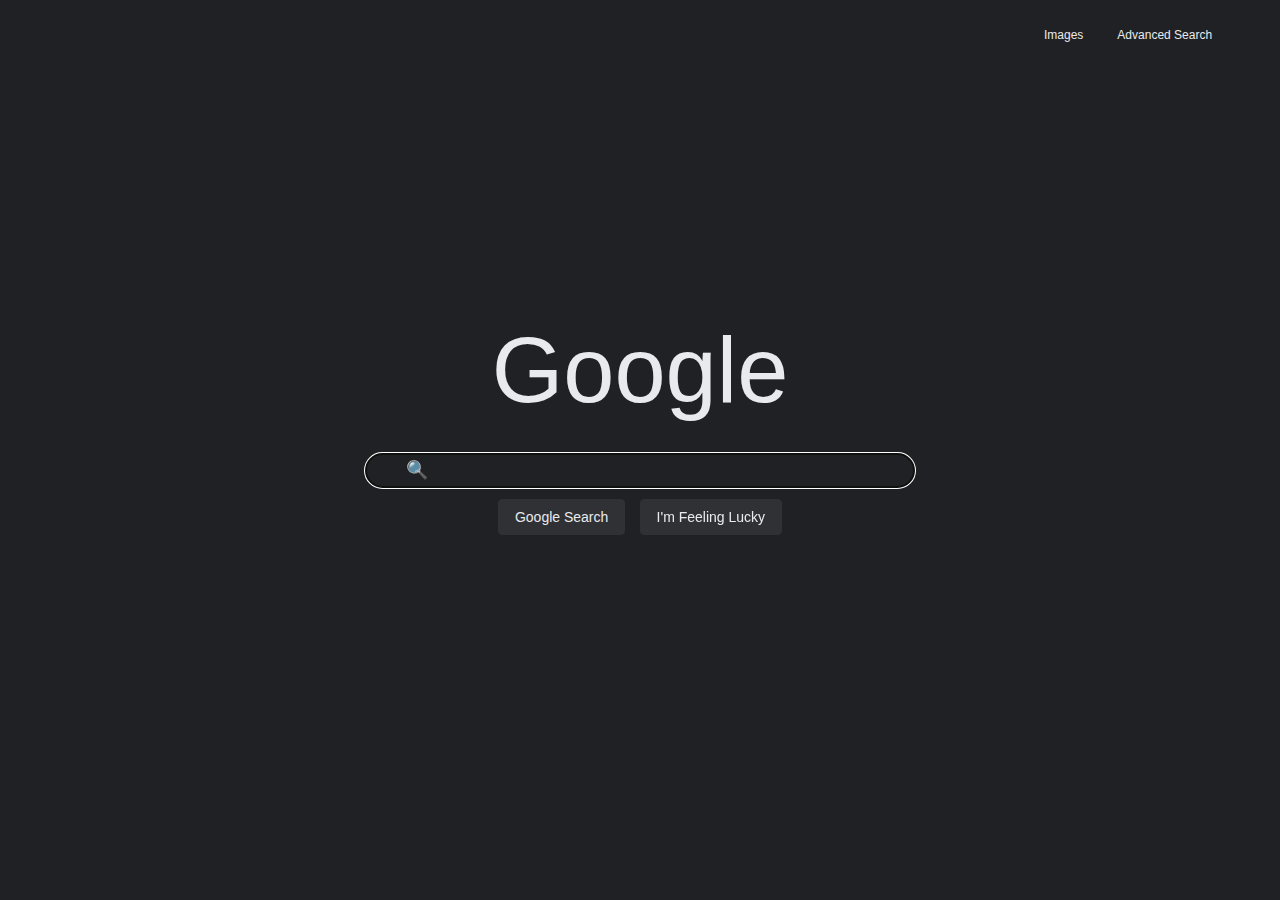
<file: index.html>
<!DOCTYPE html>
<html lang="en">
    <head>
        <title>Search</title>
        <meta name="viewport" content="width=device-width, initial-scale=1.0">
        <link rel="stylesheet" href="style.css">
    </head>
    <body>
        <section>
            <div class="links">
                <a href="image.html">Images</a>
                <a href="advanced.html">Advanced Search</a>
            </div>
        </section>          
        <div id="google">Google</div>
        <div class="search">
            <form action="https://google.com/search" >
                <input id="text" type="text" name="q" autocomplete="off" placeholder="    &#128269" autofocus>
                <br>
                <input id="gs" type="submit" value="Google Search">
                <input id="ifl" type="submit" name="btnI" formaction="https://google.com/search?&btnI=1" value="I'm Feeling Lucky">
            </form>
        </div>
    </body>
</html>
</file>
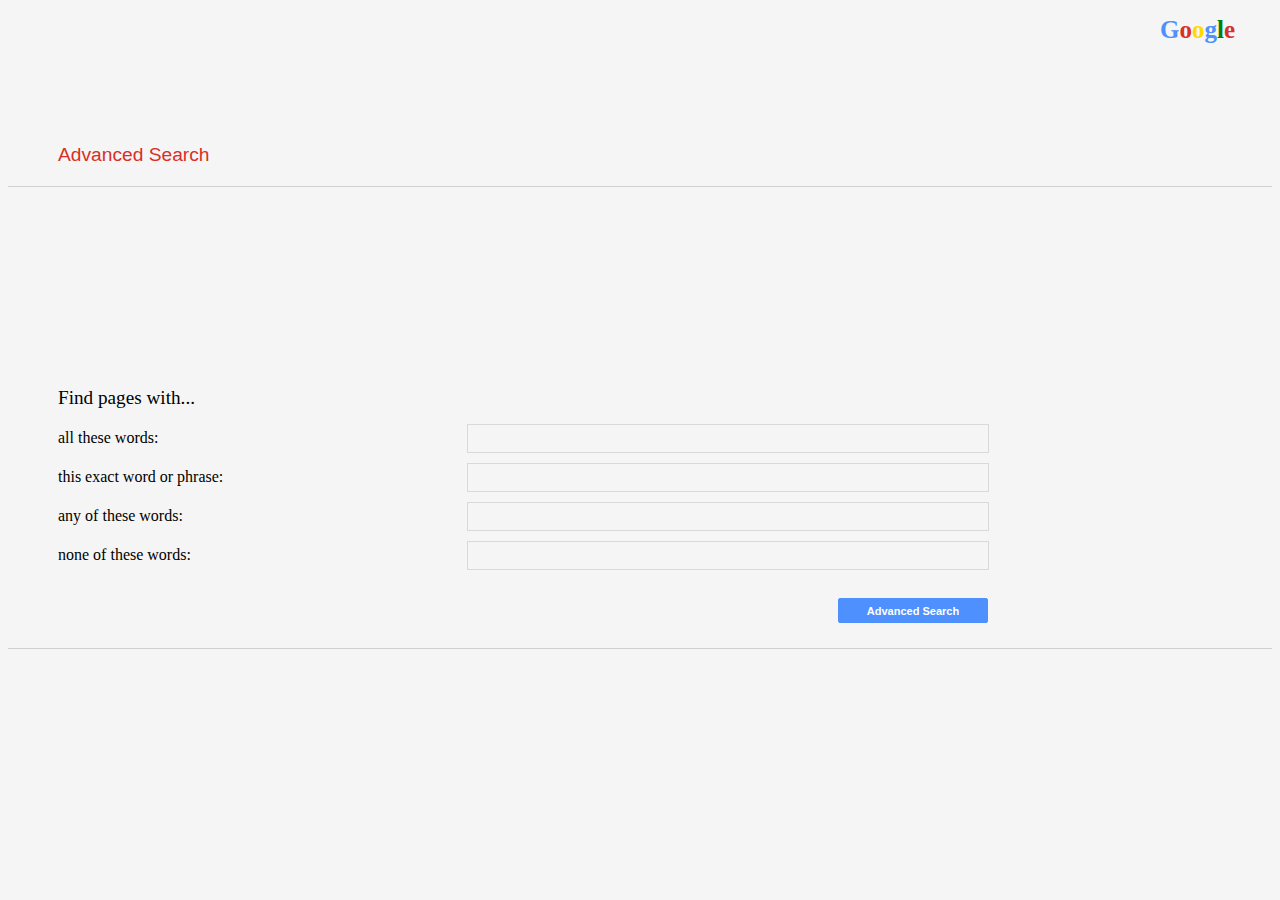
<file: advanced.html>
<!DOCTYPE html>
<html lang="en">
    <head>
        <meta charset="utf-8">
        <meta name="viewport" content="width=device-width, initial-scale=1.0">
        <title>Advanced Search</title>
        <link rel="stylesheet" href="styleadvanced.css">       

    <body>
        <p>
            <a id="ml" href="index.html"><span id="blue">G</span><span id="red">o</span><span id="yellow">o</span><span id="blue">g</span><span id="green">l</span><span id="red">e</span></a>
        </p>
            
        <div id="adv">Advanced Search</div>
        <div id="border"></div>
        
        <div id="find">Find pages with...</div>
        
        
        <form class="box" action="https://www.google.com/search?as_q=&as_epq=&as_oq=&as_eq=&as_nlo=&as_nhi=&lr=&cr=&as_qdr=all&as_sitesearch=&as_occt=any&as_filetype=&tbs=">
            <label for="as_epq">all these words:</label>
            <input type="text" name="as_q" autocomplete="off">
            <br>
            <label for="as_oq">this exact word or phrase:</label>
            <input type="text" name="as_epq" autocomplete="off">
            <br>
            <label for="as_eq">any of these words:</label>
            <input type="text" name="as_oq" autocomplete="off">
            <br>
            <label for="as_eq">none of these words:</label>
            <input type="text" name="as_eq" autocomplete="off">
            <br>
            <br>
            <input id="btn" type="submit" value="Advanced Search">
        </form>
        
        <div id="border"></div>
        
        
                
    </body>
</html>
</file>
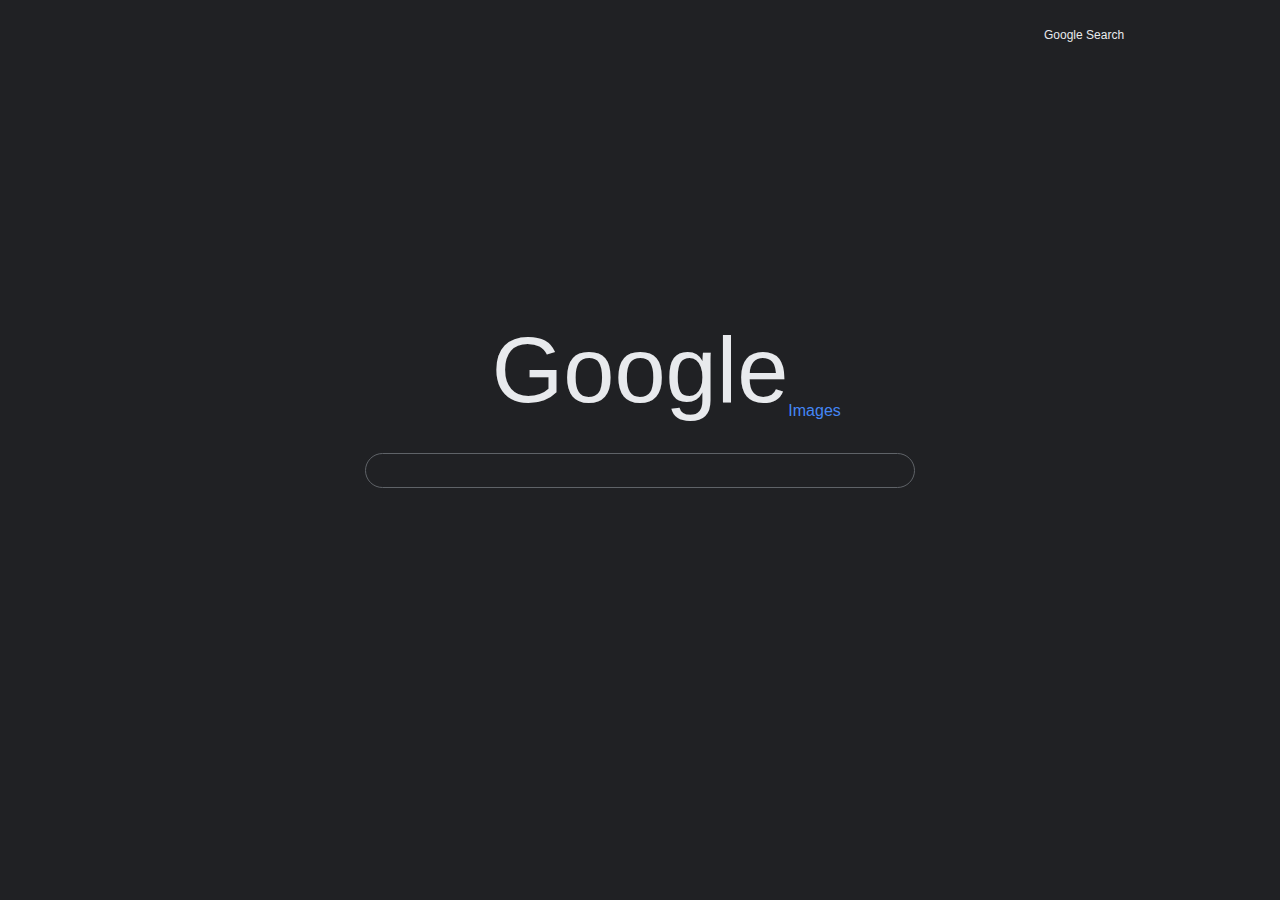
<file: image.html>
<!DOCTYPE html>
<html lang="en">
    <head>
        <title>Image Search</title>
        <meta name="viewport" content="width=device-width, initial-scale=1.0">
        <link rel="stylesheet" href="style.css"/>
    </head>
    <body>
        <div class="links">
            <a href="index.html" >Google Search</a>
        </div>

        <div id="google">Google <span>Images</span></div>  
        
        <div class="search">
            <form action="http://images.google.com/images?um=1&hl=en&safe=active&nfpr=1&q=">
            <input id="text" type="text" name="q" autocomplete="off" >
        </div>
         
    </body>
</html>
</file>
<file: style.css>
* { 
    margin: 0;
    padding: 0;
    box-sizing: border-box;
    background-color: #202124;
    
}


.links {    
    margin-left: 80%;
    margin-top: 20px;
    margin-right: 10%;
    width: 280px;
    padding: 5px;
   
}
a {
    text-decoration: none;
    text-align: right;
    color:#e8eaed;   
    font-family: arial,sans-serif;
    font-size: 12px;
    padding: 15px;
      
}

div > a
.buttons:visited {
    color: #e8eaed;
}

#google {
    color:#e8eaed;   
    font-weight: 500;
    font-family: arial,sans-serif;
    font-size: 92px;
    position: relative;
    text-align: center;
    margin-top: 30vh;;
    margin-bottom: 10px;
     
}


.search {
    margin-top: 20px;
    text-align: center;
    font-size: 25px;
    margin-bottom: 0;
   
    
}

#text {
    width: 550px;
    height: 35px;
    border-radius: 30px;
    border: 1px solid #5f6368;
    color: #e8eaed;
    font-size: large;
    text-align: left; 
    padding-left: 20px;
    margin-top: 10px;
      
}

#gs, #ifl {
    background-color: #303134;
    border: 1px solid #303134;
    border-radius: 4px;
    color: #e8eaed;
    font-family: arial,sans-serif;
    font-size: 14px;
    margin: 11px 4px;
    padding: 0 16px;
    line-height: 27px;
    height: 36px;
    min-width: 54px;
    text-align: center;
    cursor: pointer;
    user-select: none;

}

span {
    font: 16px/16px arial, sans-serif;
    color: #4487f6;
    position: absolute;
    text-align: end;
    margin-top: 85px;
    
}
</file>
<file: styleadvanced.css>
* {
    background-color: #f5f5f5;
}

    #ml {
    margin-left: 90vw;
    padding: 0;
    margin-top: 80px;
    font-weight: 600;
    font-size: 25px;
    text-decoration: none;
    
    
 }

 #adv {
    color: #d93025;
    font-size: larger;
    font-weight: 500;
    font-family: Arial, sans-serif;
    margin-left: 50px;
    margin-top: 100px;
    padding-bottom: 20px;
    border-bottom-width: 100%
 }
 
#find {
    font-size: larger;
    margin-top: 200px;
    margin-left: 50px;
    
}

.box{
    width: 1000px;
    padding-left: 50px;
    padding-top: 10px;
    padding-right: 0px;
    padding-bottom: 20px;
    
    border-bottom-width: 50%
       

}

input {
    width: 500px;
    margin: 5px;
    font-size: 13px;
    height: 25px;
    padding: 1px 10px;
    border: 1px solid #d9d9d9;
    
}
    


label {
    width: 400px;
    display: inline-block;
    
    

}

input[type=text]:focus {
    outline: none !important;
    border: 1px solid #4d90fe;
    box-shadow: 0 0 10px #719ECE;
    box-shadow: 0 0 -10px #ce7771;
}

#btn {
    margin-left: 780px;
    text-align: center;
    width: 150px;
    background-color: #4d90fe;
    border-radius: 2px;
    border-color: #4d90fe;
    color: #fff;
    font-size: 11px;
    font-weight: bold;


}

#border {
    border-bottom: solid 1px rgb(207, 207, 207);
}

#blue {
    color: #4d90fe;
}
#red {
    color: #d93025;
}
#yellow {
    color: rgb(255, 217, 0);
}
#green {
    color: green;
}
</file>
